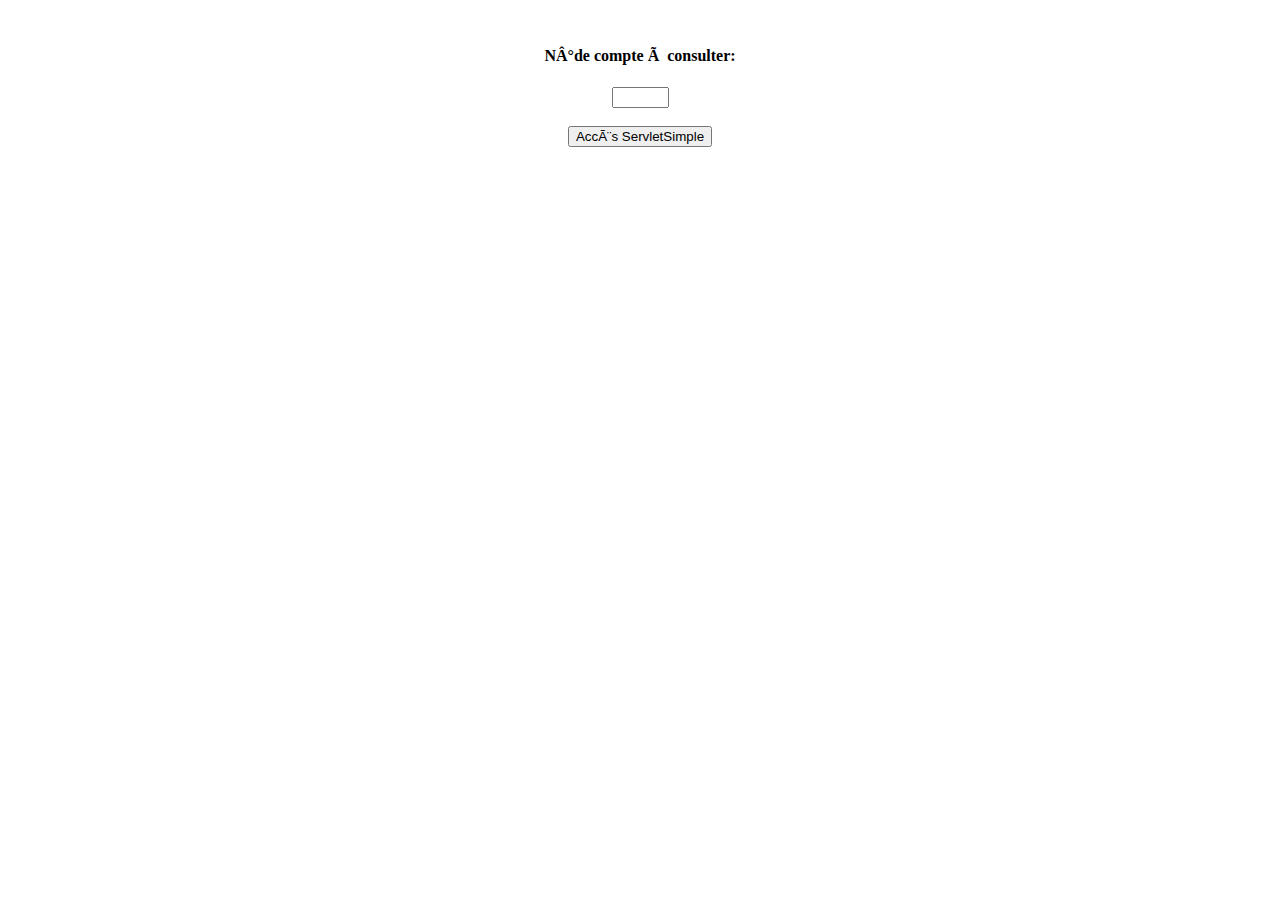
<file: BanqueTestWeb/acceuilBanqueTest.html>
<!DOCTYPE html PUBLIC "-//W3C//DTD HTML 4.01 Transitional//EN" "http://www.w3.org/TR/html4/loose.dtd">
<html>
<head>
<metahttp-equiv ="Content-Type" content="text/html; charset=ISO-8859-1">
<title>Une Servlet Simple</title>
</head>
<body>
	<CENTER>
		<FORM action="http://localhost:8080/BanqueTestWeb/ServletPrincipal" method="Post">
			<BR>
			<H4>N°de compte à consulter:</H4>
			<INPUT size="4" type="text" maxlength="4" name="noDeCompte">
			<BR> <BR>
			<CENTER>
				<INPUT type="submit" name="Demande" value="Accès ServletSimple">
			</CENTER>
		</FORM>
	</CENTER>
</body>
</html>
</file>
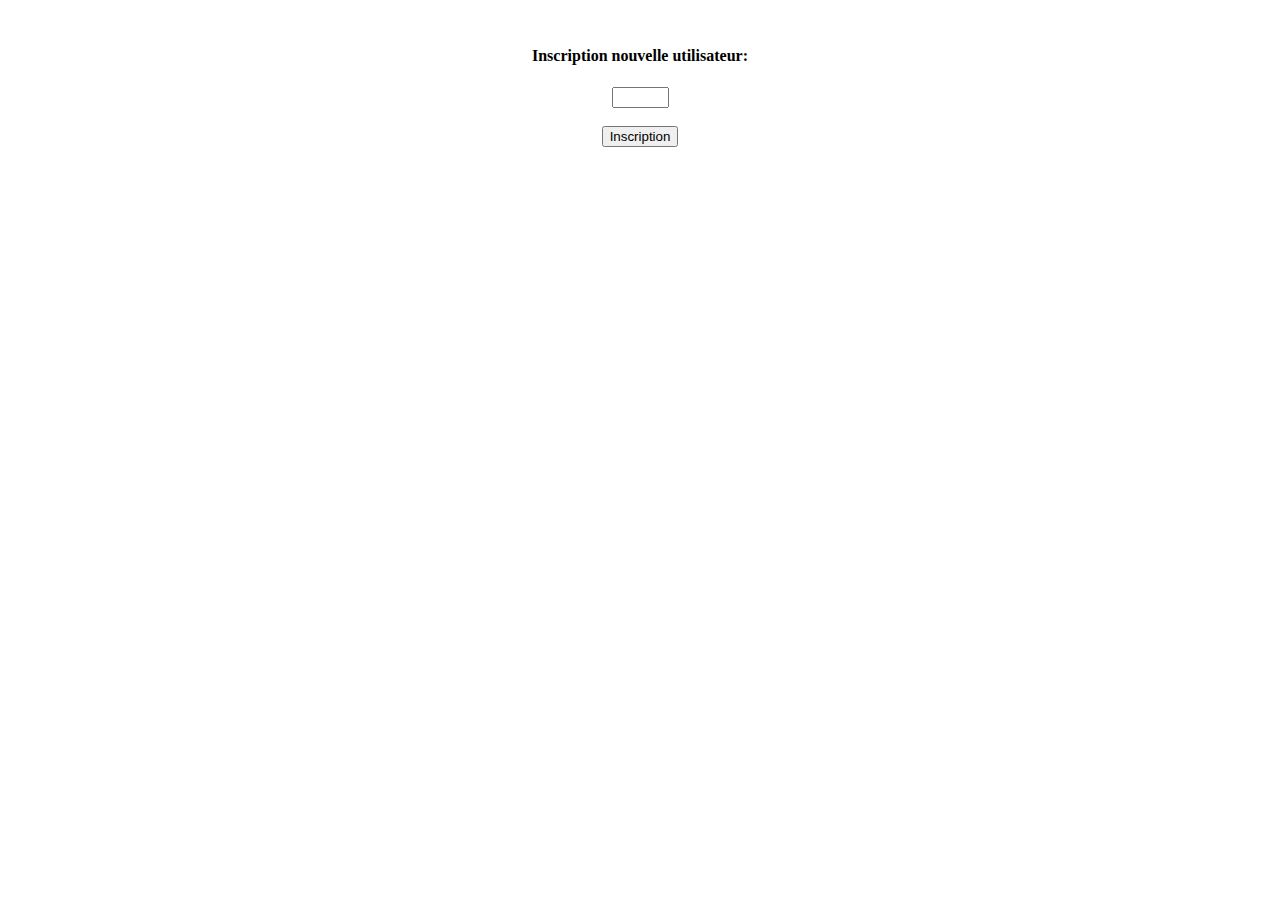
<file: DauphineBank/WebContent/acceuilBanqueTest.html>
<!DOCTYPE html PUBLIC "-//W3C//DTD HTML 4.01 Transitional//EN" "http://www.w3.org/TR/html4/loose.dtd">
<html>
<head>
<metahttp-equiv ="Content-Type" content="text/html; charset=ISO-8859-1">
<title>Team Trader</title>
</head>
<body>
	<CENTER>
		<FORM action="http://localhost:8080/DauphineBank/ServletInscriptionUtilisateur" method="Post">
			<BR>
			<H4>Inscription nouvelle utilisateur:</H4>
			<INPUT size="4" type="text" maxlength="4" name="noDeCompte">
			<BR> <BR>
			<CENTER>
				<INPUT type="submit" name="Demande" value="Inscription">
			</CENTER>
		</FORM>
	</CENTER>
</body>
</html>
</file>
